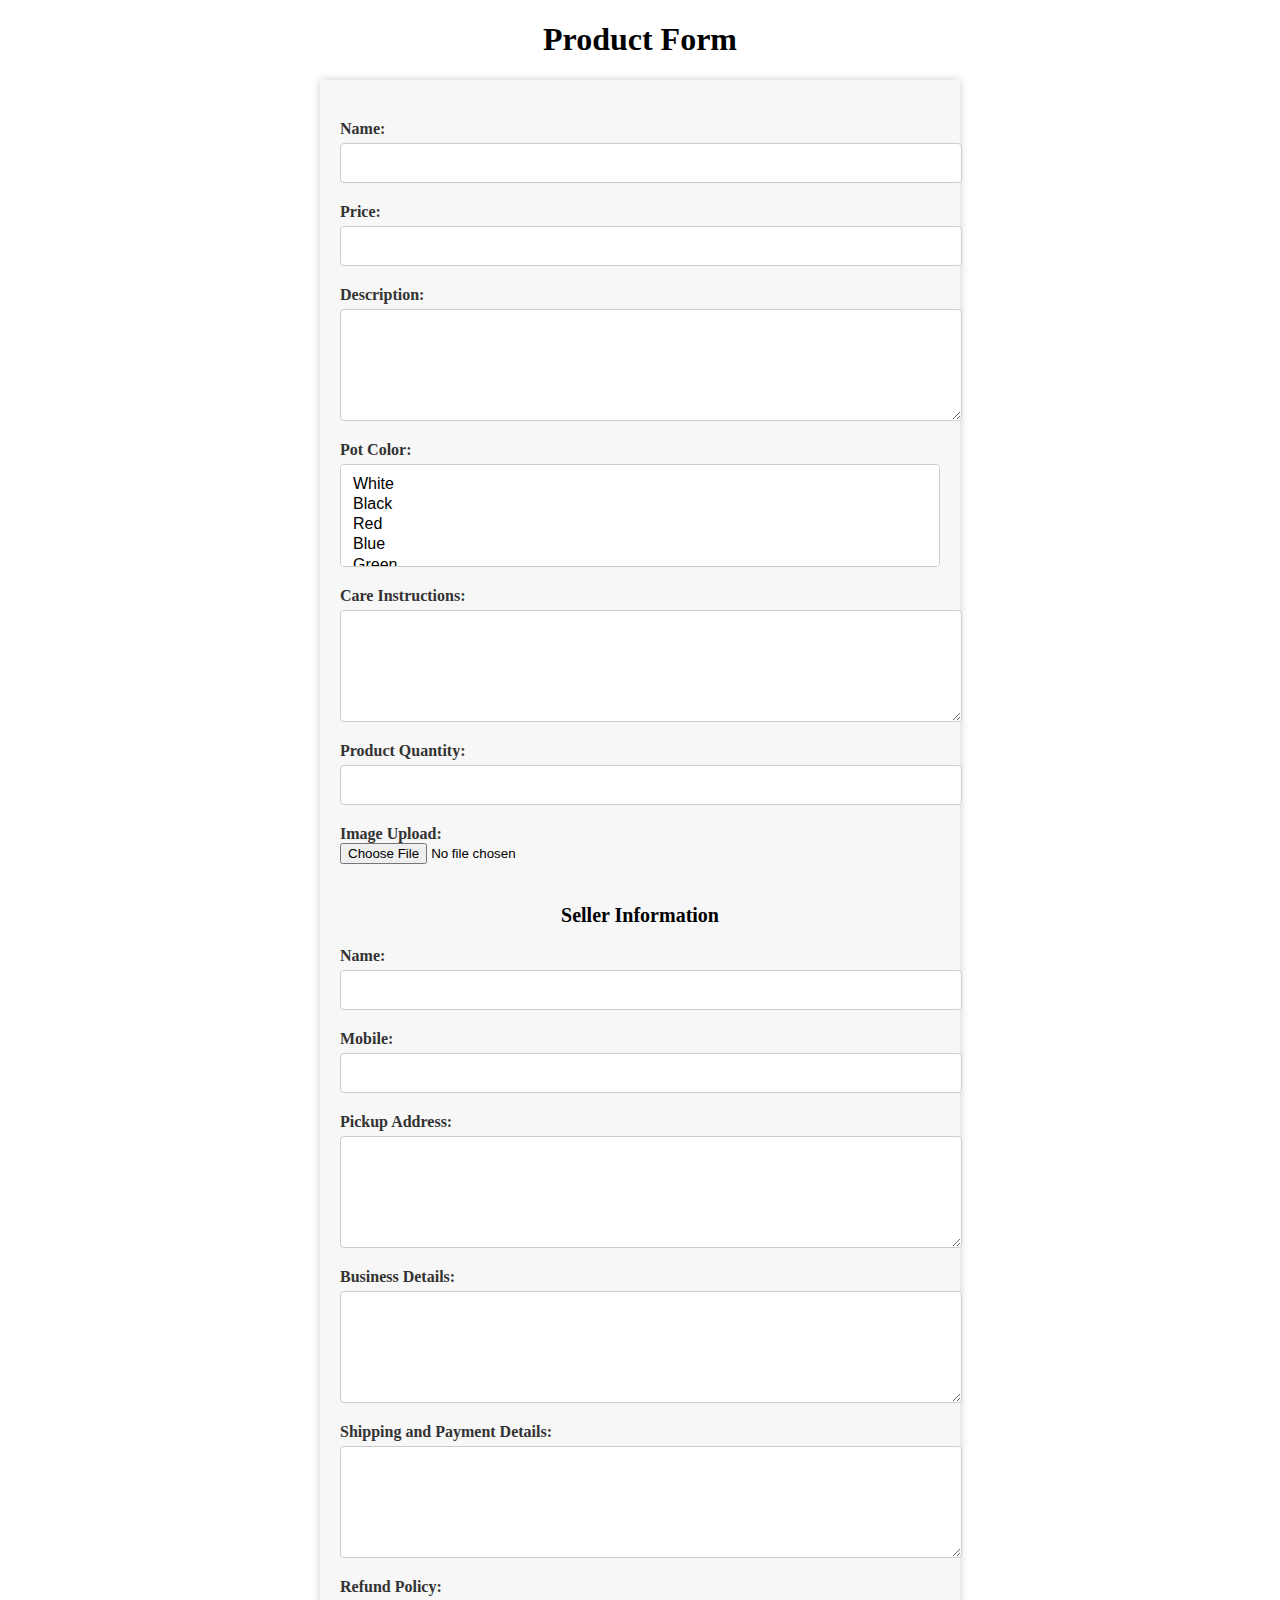
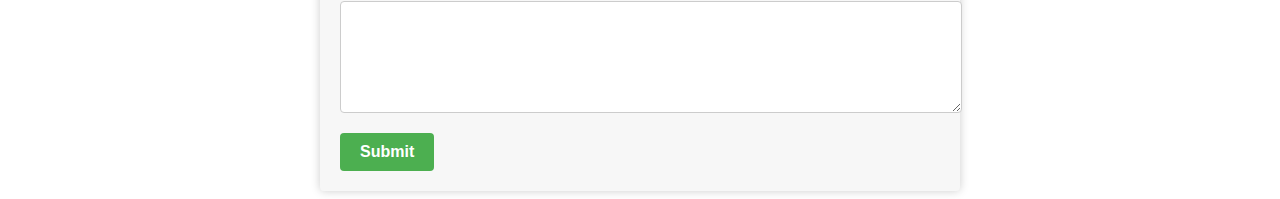
<file: src/Controllers/SellerForm.html>
<!DOCTYPE html>
<html lang="en">
<head>
    <meta charset="UTF-8">
    <meta http-equiv="X-UA-Compatible" content="IE=edge">
    <meta name="viewport" content="width=device-width, initial-scale=1.0">
    <title>Seller Form</title>
    <style>
		/* CSS for the form */
form {
  margin: 0 auto;
  max-width: 600px;
  background-color: #f7f7f7;
  padding: 20px;
  border-radius: 4px;
  box-shadow: 0 0 10px rgba(0, 0, 0, 0.2);
}

h1, h2 {
  text-align: center;
}

label {
  display: block;
  margin-top: 20px;
  font-size: 16px;
  font-weight: bold;
  color: #333;
}

input[type="text"], input[type="number"], input[type="tel"], textarea, select {
  display: block;
  margin-top: 5px;
  margin-bottom: 20px;
  padding: 10px;
  width: 100%;
  border: 1px solid #ccc;
  border-radius: 4px;
  font-size: 16px;
  font-family: 'Helvetica Neue', sans-serif;
}

input[type="submit"] {
  background-color: #4CAF50;
  color: white;
  border: none;
  border-radius: 4px;
  padding: 10px 20px;
  font-size: 16px;
  font-weight: bold;
  cursor: pointer;
  transition: background-color 0.3s ease;
}

input[type="submit"]:hover {
  background-color: #45a049;
}

/* Style for the seller information section */
h2 {
  margin-top: 40px;
  margin-bottom: 20px;
  font-size: 20px;
}

/* Style for the form errors */
.error {
  color: #ff0000;
  font-size: 14px;
  margin-top: 10px;
}

/* Style for the success message */
.success {
  color: #008000;
  font-size: 16px;
  margin-top: 10px;
}

	</style>
</head>
<body>

    <h1>Product Form</h1>
	<form action="" method="post">
		<label for="product-name">Name:</label>
		<input type="text" id="product-name" name="product-name" required>
		
		<label for="price">Price:</label>
		<input type="number" id="price" name="price" min="0" step="0.01" required>
		
		<label for="description">Description:</label>
		<textarea id="description" name="description" rows="5" required></textarea>
		
		<label for="pots-color">Pot Color:</label>
		<select id="pots-color" name="pots-color[]" multiple>
			<option value="white">White</option>
			<option value="black">Black</option>
			<option value="red">Red</option>
			<option value="blue">Blue</option>
			<option value="green">Green</option>
		</select>
		
		<label for="care-instructions">Care Instructions:</label>
		<textarea id="care-instructions" name="care-instructions" rows="5" required></textarea>
		
		<label for="product-quantity">Product Quantity:</label>
		<input type="number" id="product-quantity" name="product-quantity" min="0" required>
		
		<label for="image-upload">Image Upload:</label>
		<input type="file" id="image-upload" name="image-upload" required>
		
		<h2>Seller Information</h2>
		<label for="seller-name">Name:</label>
		<input type="text" id="seller-name" name="seller-name" required>
		
		<label for="seller-mobile">Mobile:</label>
		<input type="tel" id="seller-mobile" name="seller-mobile" required>
		
		<label for="pickup-address">Pickup Address:</label>
		<textarea id="pickup-address" name="pickup-address" rows="5" required></textarea>
		
		<label for="business-details">Business Details:</label>
		<textarea id="business-details" name="business-details" rows="5"></textarea>
		
		<label for="shipping-payment-details">Shipping and Payment Details:</label>
		<textarea id="shipping-payment-details" name="shipping-payment-details" rows="5" required></textarea>
		
		<label for="refund-policy">Refund Policy:</label>
		<textarea id="refund-policy" name="refund-policy" rows="5" required></textarea>

        <input type="submit" value="Submit">
	</form>
    
</body>
</html>
</file>
